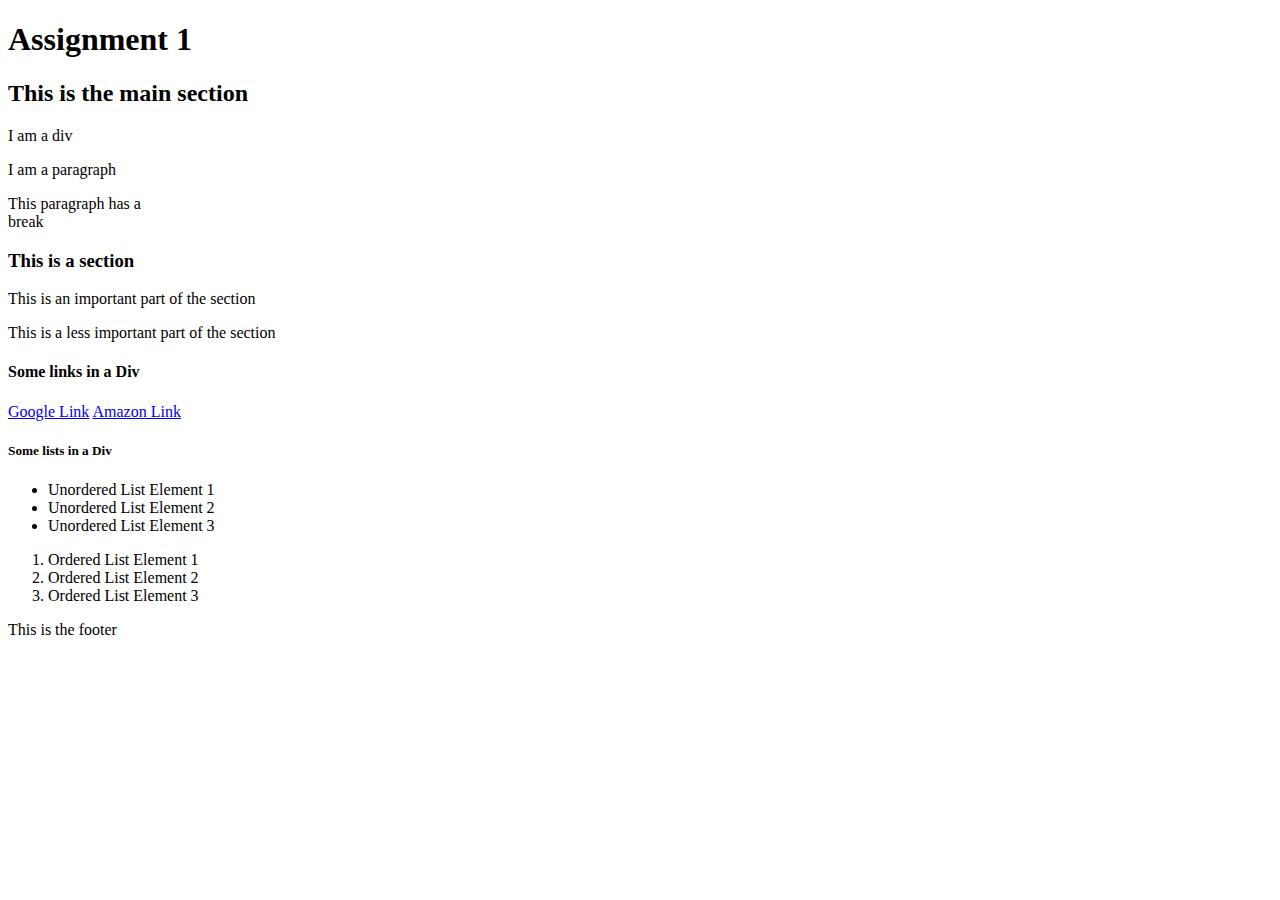
<file: lib2024/assg-1/index.html>
<!DOCTYPE html>
<html>
<head>
	<title>Assignment 1</title>
	<meta charset="utf-8">
</head>

<body>
	<header id="header">
		<h1>Assignment 1</h1>
	</header>

	<main id="main">
		<section id="main-section" class="main-section">
			<h2>This is the main section</h2>
			<div>
				I am a div
			</div>
			<p>I am a paragraph</p>
			<p>This paragraph has a<br>break</p>
		</section>		
	</main>

	<section id="secondary-section" class="section">
		<h3>This is a section</h3>
			<article>
				<p>This is an important part of the section</p>
			</article>
			<aside>
				<p>This is a less important part of the section</p>
			</aside>

		<h4>Some links in a Div</h4>
			<div>
				<a href="https://google.com" title="Google" target="_blank">Google Link</a>
				<a href="https://amazon.ca" title="Amazon Canada" target="_blank">Amazon Link</a>
			</div>

		<h5>Some lists in a Div</h5>
			<div>
				<ul>
					<li>
						Unordered List Element 1
					</li>
					<li>
						Unordered List Element 2
					</li>
					<li>
						Unordered List Element 3
					</li>
				</ul>
				<ol>
					<li>
						Ordered List Element 1
					</li>
					<li>
						Ordered List Element 2
					</li>
					<li>
						Ordered List Element 3
					</li>
				</ol>
			</div>
	</section>

	<footer id="footer">
		This is the footer
	</footer>
</body>
</html>
</file>
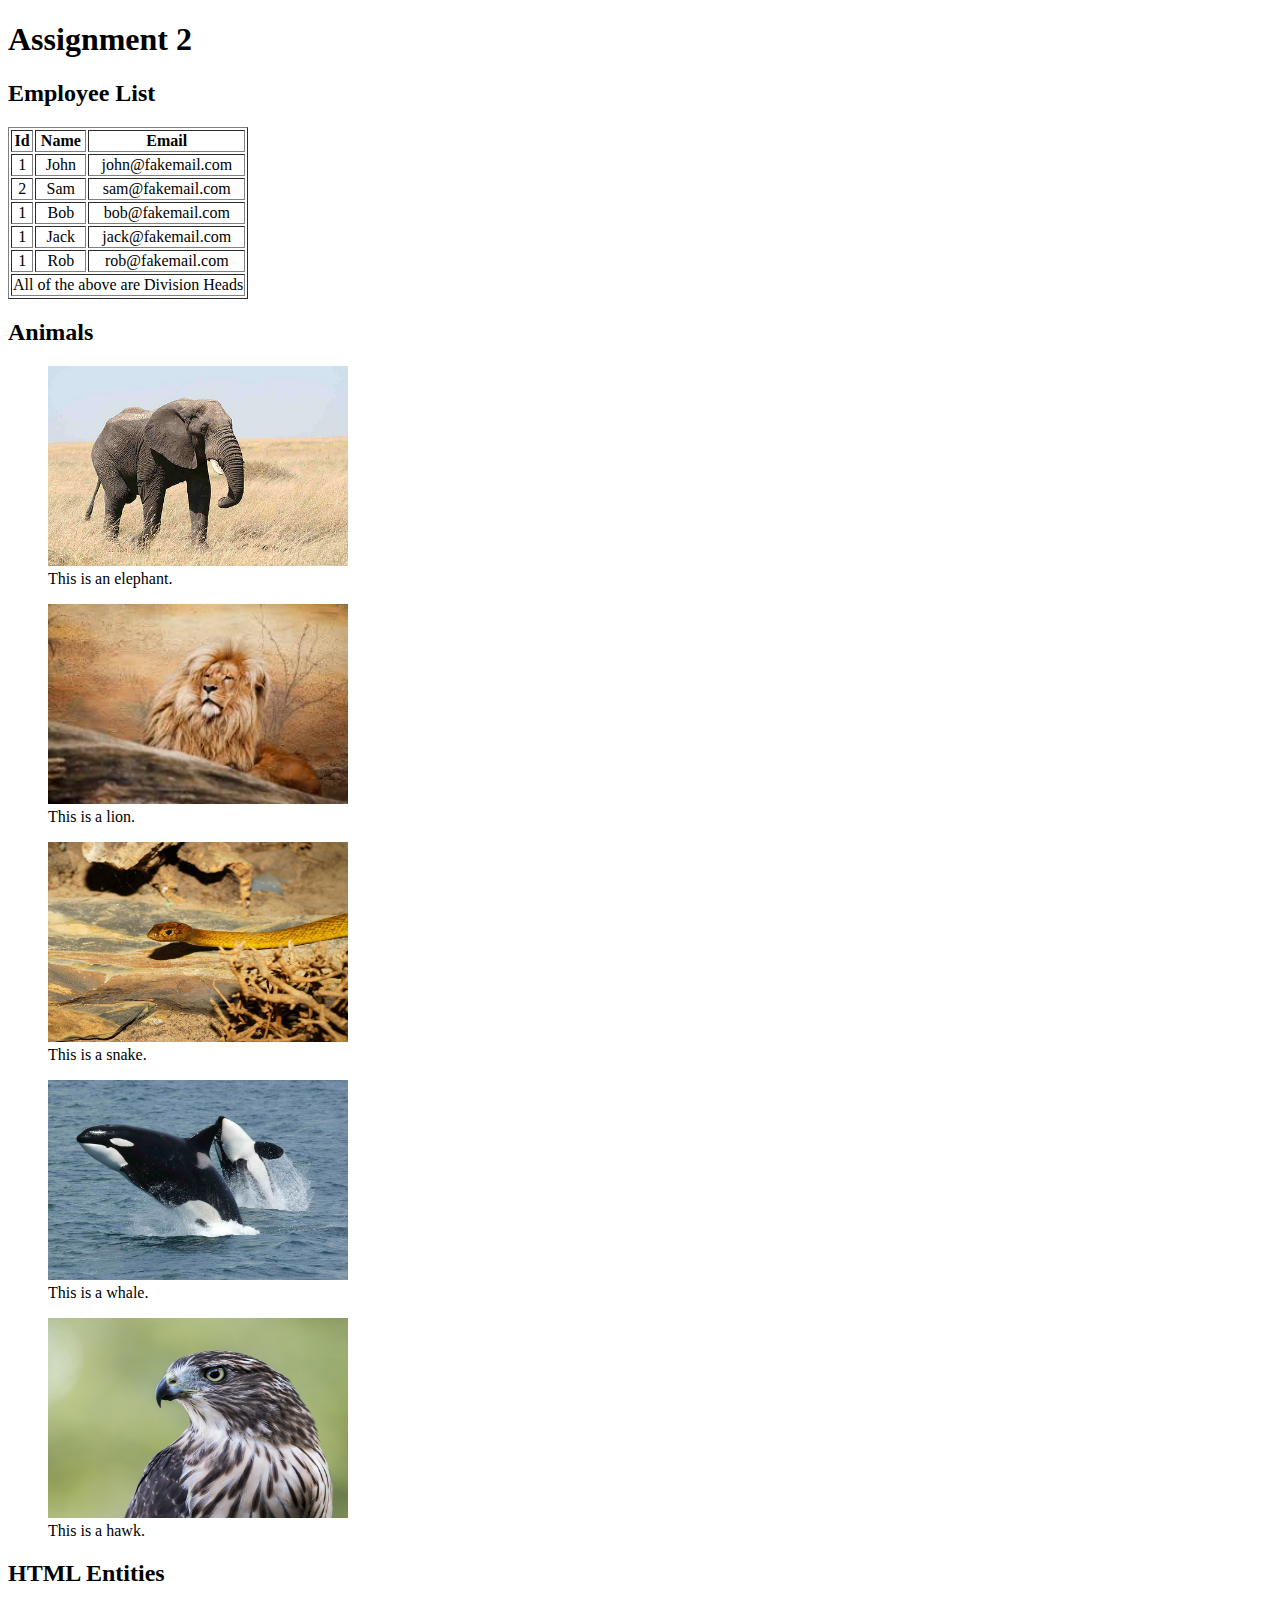
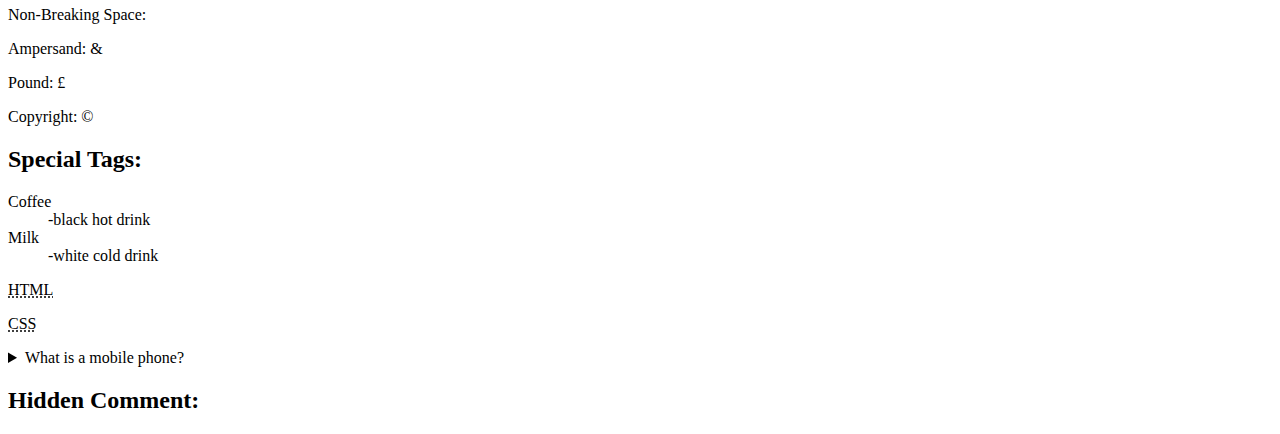
<file: lib2024/assg-2/index.html>
<!DOCTYPE html>
<html lang="en-ca">
<head>
	<title>Assignment 2</title>
	<meta charset="utf-8">
	<meta name="keywords" content="HTML, HTML5, Tags, Advanced HTML, Special Tags">
	<meta name="robots" content="index, follow">
</head>
<body>
	<header id="header">
		<h1>Assignment 2</h1>
	</header>
	<main id="main">
		<section id="table-section" class="main-section">
			<h2>Employee List</h2>
			<table border="1">
				<thead>
					<tr>
						<th>Id</th>
						<th>Name</th>
						<th>Email</th>
					</tr>
				</thead>
				<tbody align="center">
					<tr>
						<td>&#49;</td>
						<td>John</td>
						<td>john&#64;fakemail&#46;com</td>
					</tr>
					<tr>
						<td>&#50;</td>
						<td>Sam</td>
						<td>sam&#64;fakemail&#46;com</td>
					</tr>
					<tr>
						<td>&#49;</td>
						<td>Bob</td>
						<td>bob&#64;fakemail&#46;com</td>
					</tr>
					<tr>
						<td>&#49;</td>
						<td>Jack</td>
						<td>jack&#64;fakemail&#46;com</td>
					</tr>
					<tr>
						<td>&#49;</td>
						<td>Rob</td>
						<td>rob&#64;fakemail&#46;com</td>
					</tr>
				</tbody>
				<tfoot>
					<tr>
						<td colspan="3">All of the above are Division Heads</td>
					</tr>
				</tfoot>
			</table>
		</section>
		<section id="images" class="main-section">
			<h2>Animals</h2>
			<article>
				<figure>
					<img src="img/elephant.jpg" alt="elephant" width="300" height="200">
					<figcaption>This is an elephant&#46;</figcaption>
				</figure>
				<figure>
					<img src="img/lion.jpg" alt="lion" width="300" height="200">
					<figcaption>This is a lion&#46;</figcaption>
				</figure>
				<figure>
					<img src="img/snake.jpg" alt="snake" width="300" height="200">
					<figcaption>This is a snake&#46;</figcaption>
				</figure>
				<figure>
					<img src="img/whale.jpg" alt="whale" width="300" height="200">
					<figcaption>This is a whale&#46;</figcaption>
				</figure>
				<figure>
					<img src="img/hawk.jpg" alt="hawk" width="300" height="200">
					<figcaption>This is a hawk&#46;</figcaption>
				</figure>
			</article>
		</section>
		<section id="html-entities" class="main-section">
			<h2>HTML Entities</h2>
			<article>
				<p>Non-Breaking Space&#58; &nbsp;</p>
				<p>Ampersand&#58; &#38;</p>
				<p>Pound&#58; &#163; </p>
				<p>Copyright&#58; &#169;</p>
			</article>
		</section>
		<section id="special-tags-section" class="main-section">
			<h2>Special Tags&#58;</h2>
			<article id="st-dl" class="special-tags">
				<dl>
					<dt>Coffee</dt>
					<dd>&#8209;black hot drink</dd>
					<dt>Milk</dt>
					<dd>&#8209;white cold drink</dd>
				</dl>
			</article>
			<article id="st-abbr" class="special-tags">
				<p><abbr title="HyperText Markup Language">HTML</abbr></p>
				<p><abbr title="Cascading Style Sheets">CSS</abbr></p>
			</article>
			<article id="details" class="special-tags">
				<details>
					<summary>What is a mobile phone&#63;</summary>
					<p>
						A mobile phone&#44; cell phone or hand phone&#44; sometimes shortened to simply mobile&#44; cell or just phone&#44; is a portable telephone that can make and receive calls over a radio frequency link while the user is moving within a telephone service area&#46;
					</p>
				</details>
			</article>
		</section>
		<section id="hidden-comment" class="main-section">
			<h2>Hidden Comment&#58;</h2>
			<!-- this is my hidden comment -->
		</section>
	</main>
</body>
</html>
</file>
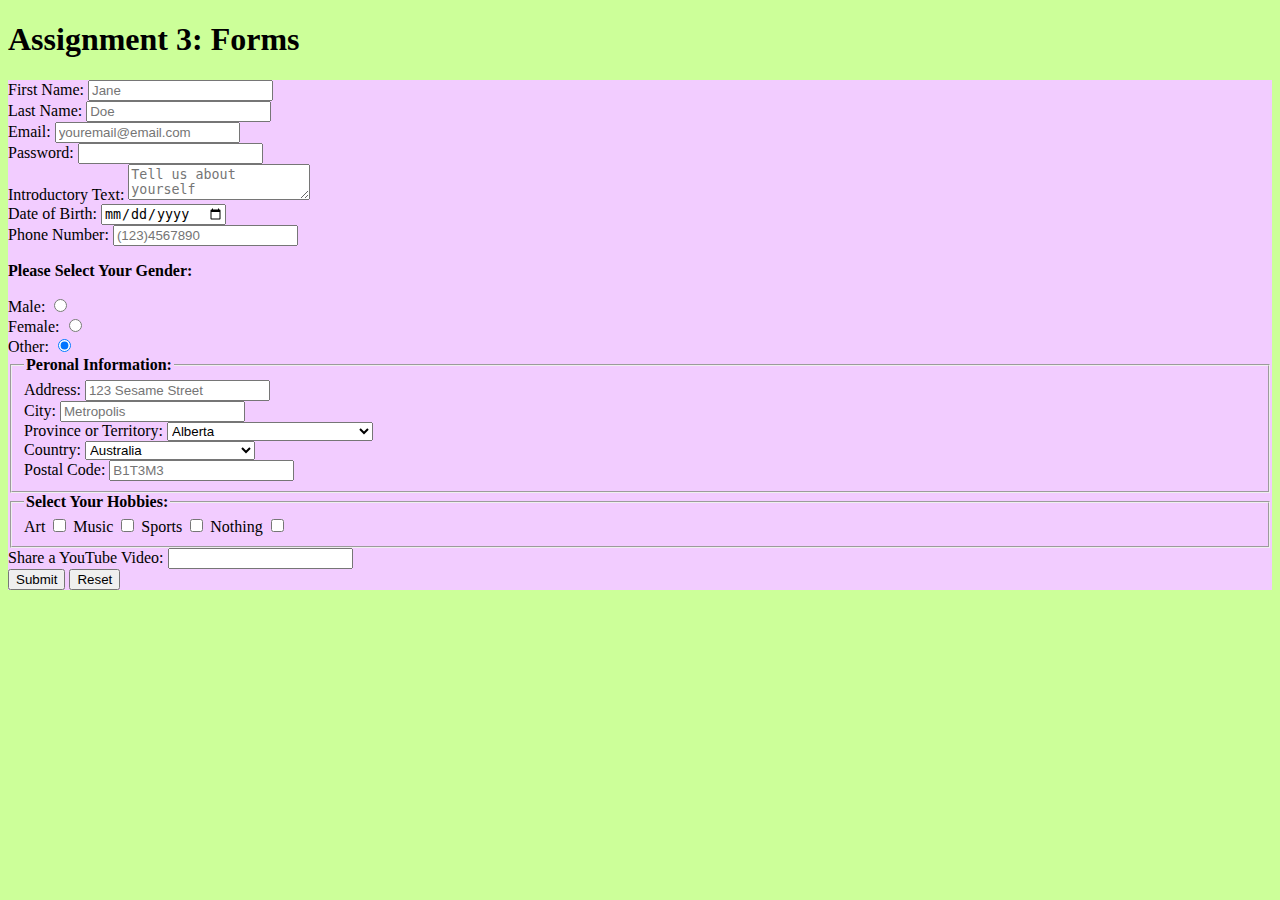
<file: lib2024/assg-3/index.html>
<!DOCTYPE html>
<html>
<head>
	<meta charset="utf-8">
	<meta name="keywords" content="HTML, HTML5, Forms">
	<title>Assignment 3: Forms</title>
	<link rel="stylesheet" type="text/css" href="css/style.css">
</head>
<body> 
	<header id="header">
			<h1>Assignment 3: Forms</h1>
	</header>
	<main>
	<div id="wrapper" class="wrapper">
		<section id="html-form" class="main-section">
			<form action="theupsidedown.php" method="post">

				<div id="fn-container" class="form-element">
					<label for="firstname">First Name:</label>
					<input type="text" name="firstname" id="firstname" placeholder="Jane" required>
				</div>

				<div id="ln-container" class="form form-element">
					<label for="lastname">Last Name:</label>
					<input type="text" name="lastname" id="lastname" placeholder="Doe" required>
				</div>

				<div id="em-container" class="form-element">
					<label for="email">Email:</label>
					<input type="email" name="email" id="email" placeholder="youremail@email.com" required>
				</div>

				<div id="pw-container" class="form-element">
					<label for="pass">Password:</label>
					<input type="password" name="password" id="password">
				</div>

				<div id="intro-container" class="form-element">
					<label for="intro">Introductory Text:</label>
					<textarea name="intro" id="intro" placeholder="Tell us about yourself"></textarea>
				</div>

				<div id="dob-container" class="form-element">
					<label for="dob">Date of Birth:</label>
					<input type="date" name="dob" id="dob" required>
				</div>

				<div id="pn-container" class="form-element">
					<label for="pn">Phone Number:</label>
					<input type="number" name="pn" id="pn" placeholder="(123)4567890" required>
				</div>

				<div id="gender-container" class="form-element">
					<p><strong>Please Select Your Gender:</strong></p>
					<label for="male">Male:</label>
					<input type="radio" name="gender" id="male" value="male">
					<br>
					<label for="female">Female:</label>
					<input type="radio" name="gender" id="female" value="female">
					<br>
					<label for="other">Other:</label>
					<input type="radio" name="gender" id="other" value="other" checked>
				</div>

				<fieldset>
					<legend><strong>Peronal Information:</strong></legend>
						<div id="ad-container" class="form-element">
							<label for="address">Address:</label>
							<input type="text" name="address" id="address" placeholder="123 Sesame Street">
						</div>

						<div id="city-container" class="form-element">
							<label for="city">City:</label>
							<input type="text" name="city" id="city" placeholder="Metropolis">
						</div>

						<div id="prov-container" class="form-element">
							<label for="prov">Province or Territory:</label>
							<select id="ProvinceTerritory" name="ProvinceTerritory">
								<optgroup label="Province">
									<option value="AB">Alberta</option>
									<option value="BC">British Columbia</option>
									<option value="MB">Manitoba</option>
									<option value="NB">New Brunswick</option>
									<option value="NL">Newfoundland and Labrador</option>
									<option value="NS">Nova Scotia</option>
									<option value="PE">Prince Edward Island</option>
									<option value="ON">Ontario</option>
									<option value="QC">Quebec</option>
									<option value="SK">Saskatchewan</option>
								</optgroup>
								<optgroup label="Territory">
									<option value="NT">Northwest Territories</option>
									<option value="NU">Nunavut</option>
									<option value="YK">Yukon</option>
								</optgroup>
							</select>
						</div>

						<div id="country-container" class="form-element">
							<label for="country">Country:</label>
							<select name="countryName" id="countryName">
								<option value="AUS">Australia</option>
								<option value="BRA">Brazil</option>
								<option value="CAN">Canada</option>
								<option value="IND">India</option>
								<option value="MEX">Mexico</option>
								<option value="PAK">Pakistan</option>
								<option value="RUS">Russia</option>
								<option value="GBR">United Kingdom</option>
								<option value="USA">United States of America</option>
								<option value="OTR">Other</option>
							</select>
						</div>

						<div id="pc-container" class="form-element">
							<label for="post">Postal Code:</label>
							<input type="text" name="postcode" id="postcode" placeholder="B1T3M3">
						</div>
				</fieldset>

				<fieldset>
					<legend><strong>Select Your Hobbies:</strong></legend>
						<div>
							<label for="art">Art
								<input type="checkbox" name="art" id="art" value="art">
							</label>
							<label for="music">Music
								<input type="checkbox" name="music" id="music" value="music">
							</label>
							<label for="sports">Sports 
								<input type="checkbox" name="sports" id="sports" value="sports">
							</label>
							<label for="nothing">Nothing
								<input type="checkbox" name="nothing" id="nothing" value="nothing">
							</label>
						</div>
				</fieldset>

				<div id="url-container" class="form-element">
					<label for="url">Share a YouTube Video:</label>
					<input type="url" name="ytvid" id="ytvid">
				</div>

				<button type="submit">Submit</button>
				<button type="reset">Reset</button>

			</form>
		</section>
	</div>
	</main>
</body>
</html>
</file>
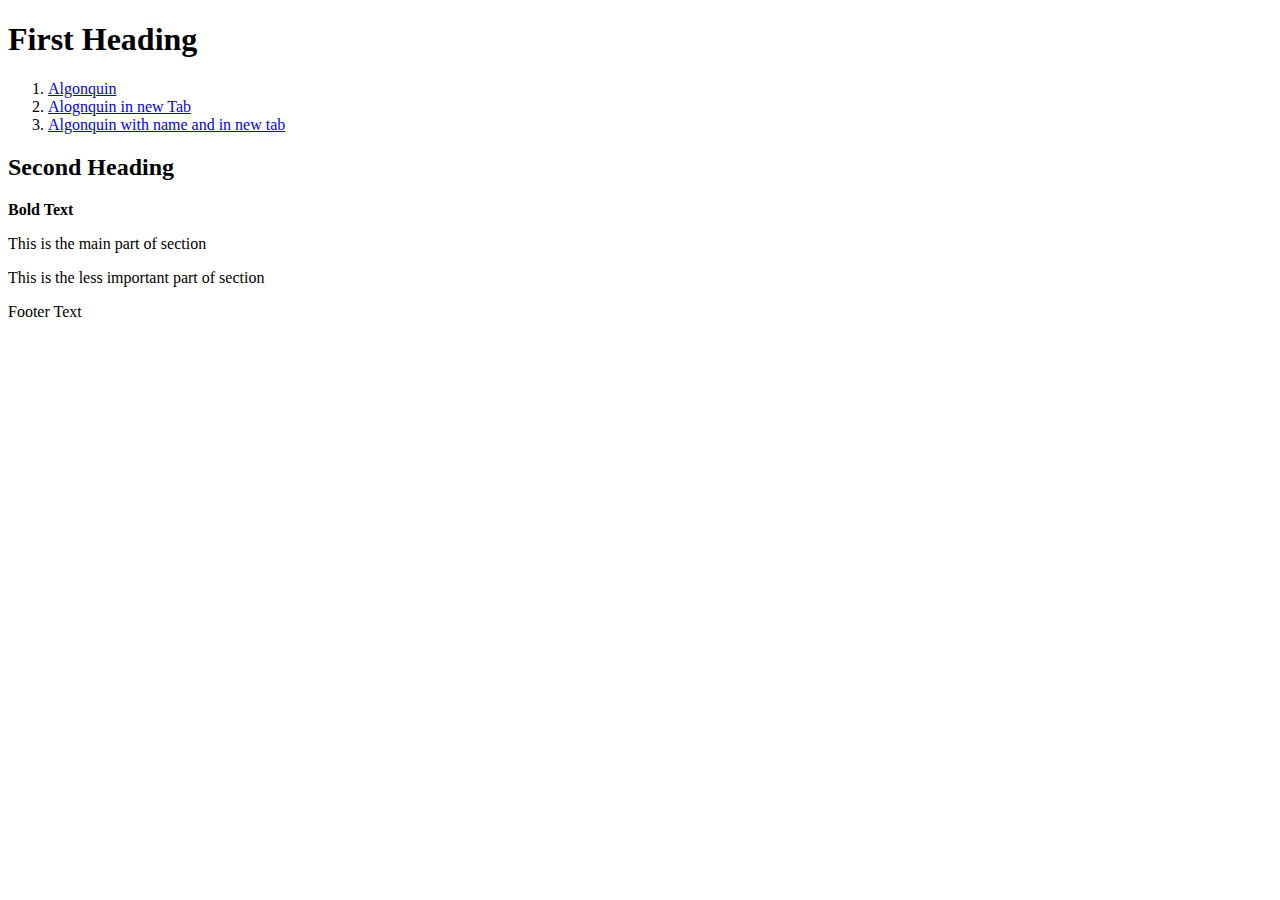
<file: lib2024/inclass-1/index.html>
<!DOCTYPE html>
<html>
<head>
	<title>TITLE</title>
	<meta charset="utf-8">
</head>

<body>
	
	<header id="header">
		<h1>First Heading</h1>
	<nav id="navigation-section" class="navigation">
		<ol>
			<li id="li-1" class="navigation list">
				<a href="https://algonquincollege.com">Algonquin</a>
			</li>
			<li id="li-2" class="navigation list">
				<a href="https://algonquincollege.com" target="_blank">Alognquin in new Tab</a>
			</li>
			<li id="li-3" class="navigation list">
				<a href="https://algonquincollege.com" title="Algonquin College" target="_blank">Algonquin with name and in new tab</a>
			</li>
		</ol>
	</nav>
	</header>

	<main id="main">
		<section id="main-section-1" class="main-section">
		<h2>Second Heading</h2>
			<p><strong>Bold Text</strong></p>
		</section>
		<section id="main-section-2" class="main-section">
			<article>
				<p>This is the main part of section</p>
			</article>
			<aside>
				<p>This is the less important part of section</p>
			</aside>
		</section>
	</main>

	<footer id="footer">
		<div>
			<span>Footer Text</span>
		</div>
	</footer>

</body>
</html>
</file>
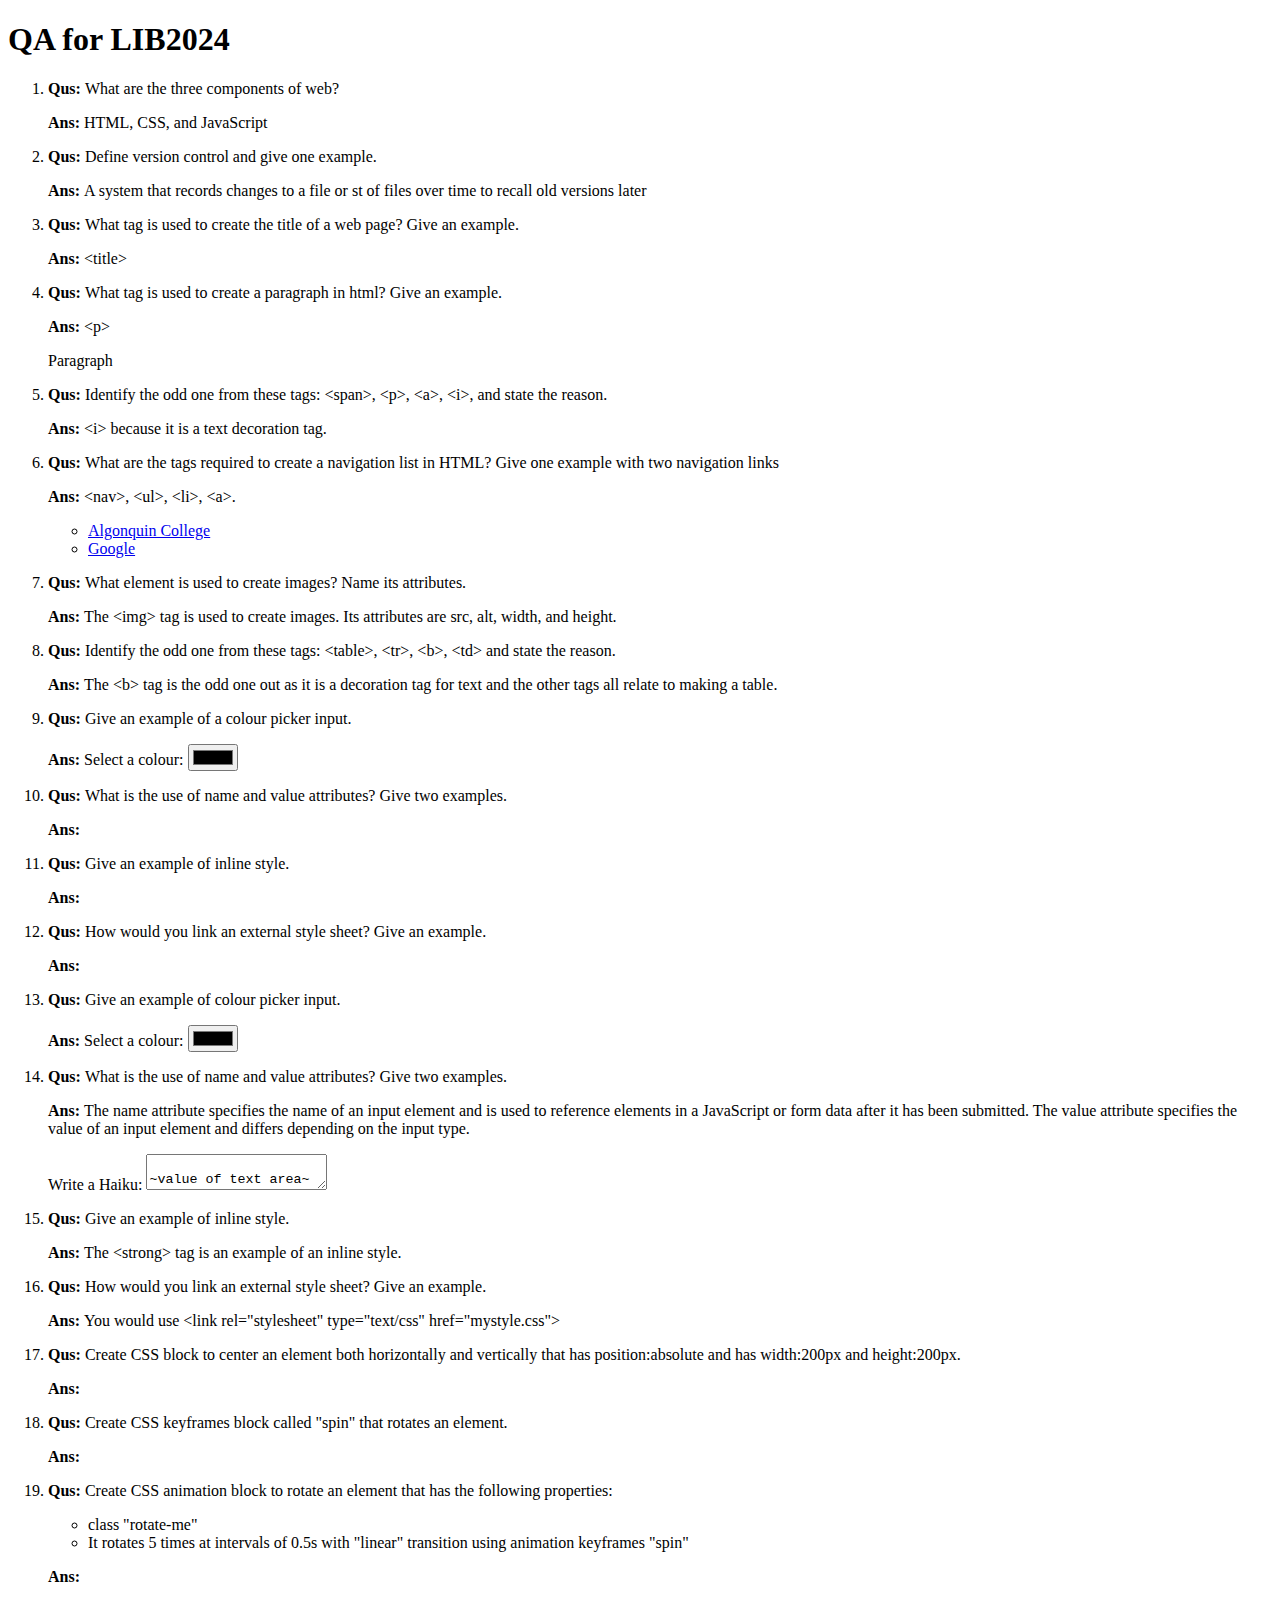
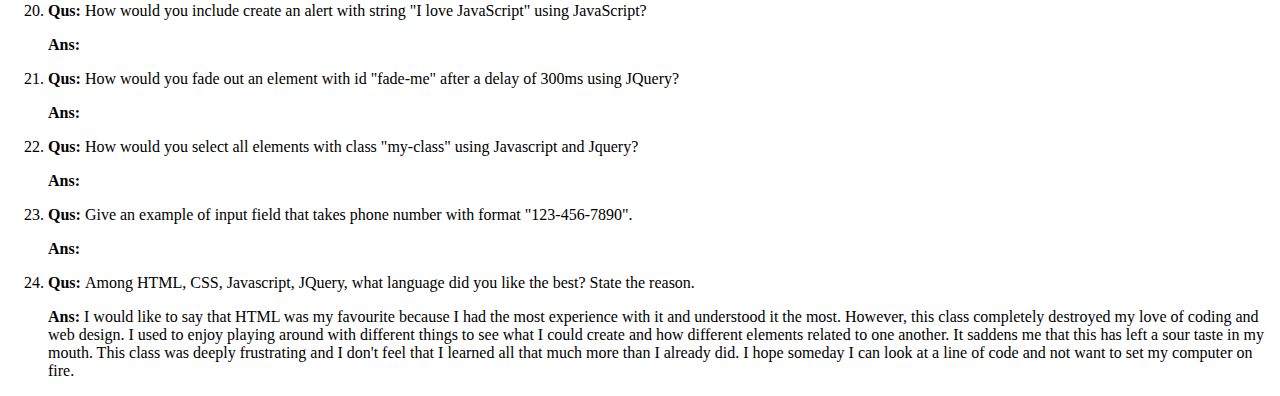
<file: lib2024/qa/index.html>
<!DOCTYPE html>
<html>
<head>
	<title>QA - LIB2024 - Gates Partridge</title>
</head>
<body>
<h1>QA for LIB2024</h1>
<ol>
	<!-- Question 1 -->
	<li>
		<p><strong>Qus: </strong>What are the three components of web?</p>
		<p><strong>Ans: </strong>HTML, CSS, and JavaScript</p>
	</li>
	<!-- Question 2 -->
	<li>
		<p><strong>Qus: </strong>Define version control and give one example.</p>
		<p><strong>Ans: </strong>A system that records changes to a file or st of files over time to recall old versions later</p>
	</li>
	<!-- Question 3 -->
	<li>
		<p><strong>Qus: </strong>What tag is used to create the title of a web page? Give an example.</p>
		<p><strong>Ans: </strong>&lt;title&gt;<br></p>
	</li>
	<!-- Question 4 -->
	<li>
		<p><strong>Qus: </strong>What tag is used to create a paragraph in html? Give an example.</p>
		<p><strong>Ans: </strong>&lt;p&gt;<br><p>Paragraph</p></p>
	</li>
	<!-- Question 5 -->
	<li>
		<p><strong>Qus: </strong>Identify the odd one from these tags: &lt;span&gt;, &lt;p&gt;, &lt;a&gt;, &lt;i&gt;, and state the reason.</p>
		<p><strong>Ans: </strong>&lt;i&gt; because it is a text decoration tag.</p>
	</li>
	<!-- Question 6 -->
	<li>
		<p><strong>Qus: </strong>What are the tags required to create a navigation list in HTML? Give one example with two navigation links</p>
		<p><strong>Ans: </strong>&lt;nav&gt;, &lt;ul&gt;, &lt;li&gt;, &lt;a&gt;.</p>
		<nav>
			<ul>
				<li>
					<a href="https://algonquincollege.com" title="Algonquin College" target="_blank">Algonquin College</a>
				</li>
				<li>
					<a href="https://google.com" title="Google" target="_blank">Google</a>
				</li>
			</ul>
		</nav>
	</li>
	<!-- Question 7 -->
	<li>
		<p><strong>Qus: </strong>What element is used to create images? Name its attributes.</p>
		<p><strong>Ans: </strong>The &lt;img&gt; tag is used to create images. Its attributes are src, alt, width, and height.</p>
	</li>
	<!-- Question 8 -->
	<li>
		<p><strong>Qus: </strong>Identify the odd one from these tags: &lt;table&gt;, &lt;tr&gt;, &lt;b&gt;, &lt;td&gt; and state the reason.</p>
		<p><strong>Ans: </strong>The &lt;b&gt; tag is the odd one out as it is a decoration tag for text and the other tags all relate to making a table.</p>
	</li>
	<!-- Question 9 -->
	<li>
		<p><strong>Qus: </strong>Give an example of a colour picker input.</p>
		<p><strong>Ans: </strong><label for="co">Select a colour: </label><input type="color" name="co" id="co"></p>
	</li>
	<!-- Question 10 -->
	<li>
		<p><strong>Qus: </strong>What is the use of name and value attributes? Give two examples.</p>
		<p><strong>Ans: </strong></p>
	</li>
		<!-- Question 11 -->
	<li>
		<p><strong>Qus: </strong>Give an example of inline style.</p>
		<p><strong>Ans: </strong></p>
	</li>
	<!-- Question 12 -->
	<li>
		<p><strong>Qus: </strong>How would you link an external style sheet? Give an example.</p>
		<p><strong>Ans: </strong></p>
	</li>
	<!-- Question 9 -->
	<li>
		<p><strong>Qus: </strong>Give an example of colour picker input.</p>
		<p><strong>Ans: </strong>
			<label for="co">Select a colour:</label>
			<input type="color" name="co" id="co">
		</p>
	</li>
	<!-- Question 10 -->
	<li>
		<p><strong>Qus: </strong>What is the use of name and value attributes? Give two examples.</p>
		<p><strong>Ans: </strong>The name attribute specifies the name of an input element and is used to reference elements in a JavaScript or form data after it has been submitted. The value attribute specifies the value of an input element and differs depending on the input type.</p>
		<div id="poem-container" class="form-elm">
			<label for="poem">Write a Haiku: </label>
				<textarea name="haiku" id="haiku" placeholder="Enter your haiku here">
				~value of text area~
				</textarea>
		</div>
	</li>
	<!-- Question 11 -->
	<li>
		<p><strong>Qus: </strong>Give an example of inline style.</p>
		<p><strong>Ans: </strong>The &lt;strong&gt; tag is an example of an inline style.</p>
	</li>
	<!-- Question 12 -->
	<li>
		<p><strong>Qus: </strong>How would you link an external style sheet? Give an example.</p>
		<p><strong>Ans: </strong>You would use &lt;link rel="stylesheet" type="text/css" href="mystyle.css"&gt;</p>
	</li>
	<!-- Question 13 -->
	<li>
		<p><strong>Qus: </strong>Create CSS block to center an element both horizontally and vertically that has position:absolute and has width:200px and height:200px.</p>
		<p><strong>Ans: </strong></p>
	</li>
	<!-- Question 14 -->
	<li>
		<p><strong>Qus: </strong>Create CSS keyframes block called "spin" that rotates an element.</p>
		<p><strong>Ans: </strong></p>
	</li>
	<!-- Question 15 -->
	<li>
		<p><strong>Qus: </strong>Create CSS animation block to rotate an element that has the following properties:
			<ul>
				<li>
					class "rotate-me"
				</li>
				<li>
					It rotates 5 times at intervals of 0.5s with "linear" transition using animation keyframes "spin" 
				</li>
			</ul>
		</p>
		<p><strong>Ans: </strong></p>
	</li>
	<!-- Question 16 -->
	<li>
		<p><strong>Qus: </strong>How would you include create an alert with string "I love JavaScript" using JavaScript?</p>
		<p><strong>Ans: </strong></p>
	</li>
	<!-- Question 17 -->
	<li>
		<p><strong>Qus: </strong>How would you fade out an element with id "fade-me" after a delay of 300ms using JQuery?</p>
		<p><strong>Ans: </strong></p>
	</li>
	<!-- Question 18 -->
	<li>
		<p><strong>Qus: </strong>How would you select all elements with class "my-class" using Javascript and Jquery? </p>
		<p><strong>Ans: </strong></p>
	</li>
	<!-- Question 19 -->
	<li>
		<p><strong>Qus: </strong>Give an example of input field that takes phone number with format "123-456-7890".</p>
		<p><strong>Ans: </strong></p>
	</li>
	<!-- Question 20 -->
	<li>
		<p><strong>Qus: </strong>Among HTML, CSS, Javascript, JQuery, what language did you like the best? State the reason.</p>
		<p><strong>Ans: </strong>I would like to say that HTML was my favourite because I had the most experience with it and understood it the most. However, this class completely destroyed my love of coding and web design. I used to enjoy playing around with different things to see what I could create and how different elements related to one another. It saddens me that this has left a sour taste in my mouth. This class was deeply frustrating and I don't feel that I learned all that much more than I already did. I hope someday I can look at a line of code and not want to set my computer on fire.</p>
	</li>
</ol>
</body>
</html>
</file>
<file: lib2024/assg-3/css/style.css>
body {
	background-color: #ccff99
}

form {
	background-color: #f2ccff
}
</file>
